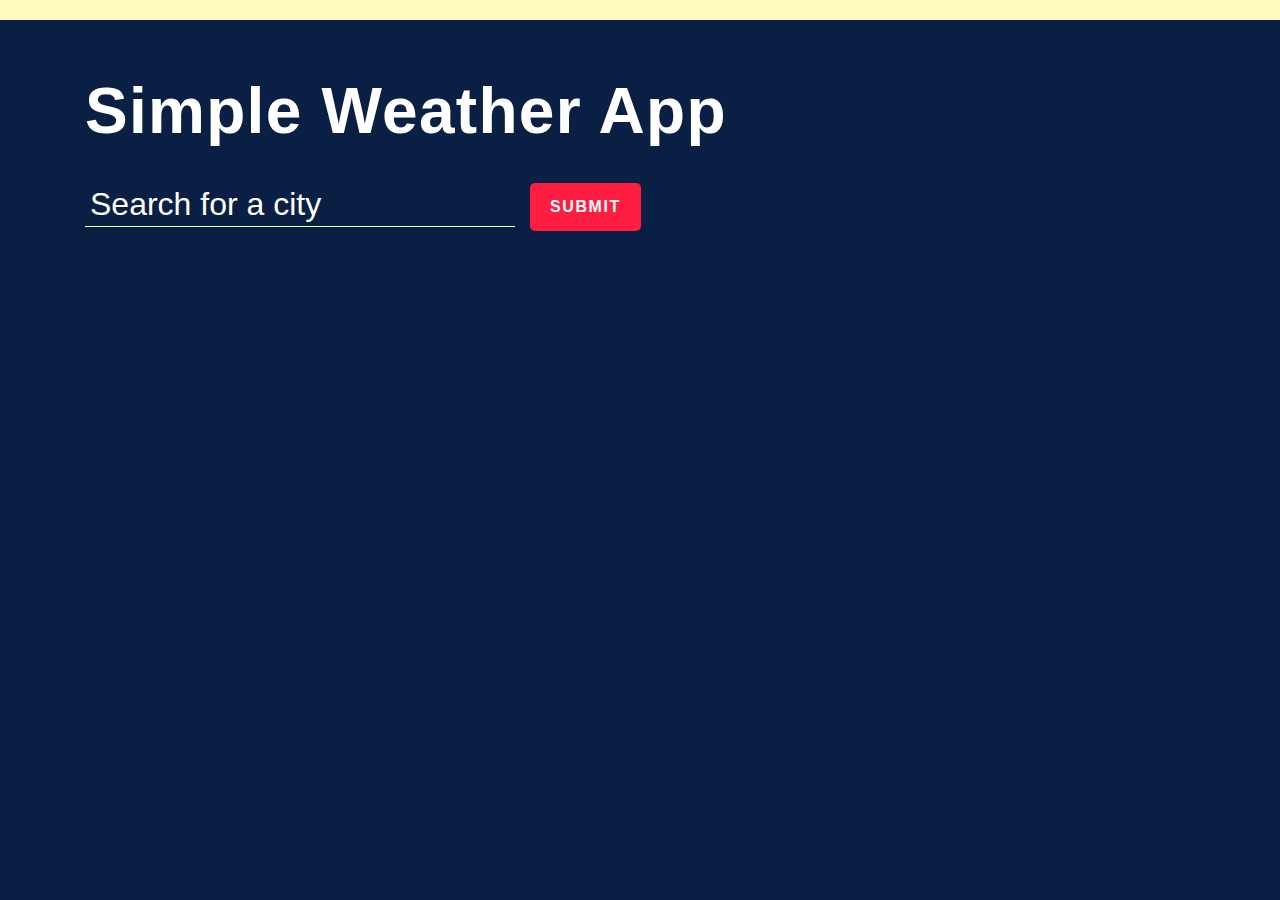
<file: index.html>
<!DOCTYPE html>
<html lang="en" >
<head>
  <meta charset="UTF-8">
  <title>Weather API App</title>
  <link rel="stylesheet" href="./style.css">

</head>
<body>
<!-- partial:index.partial.html -->
<div class="api">
  
  </div>
</div>
<section class="top-banner">
  <div class="container">
    <h1 class="heading">Simple Weather App</h1>
    <form>
      <input type="text" placeholder="Search for a city" autofocus>
      <button type="submit">SUBMIT</button>
      <span class="msg"></span>
    </form>
  </div>
</section>
<section class="ajax-section">
  <div class="container">
    <ul class="cities"></ul>
  </div>
</section>
<footer class="page-footer">
  <div class="container">
    
  </div>
</footer>
<!-- partial -->
  <script  src="./script.js"></script>

</body>
</html>
</file>
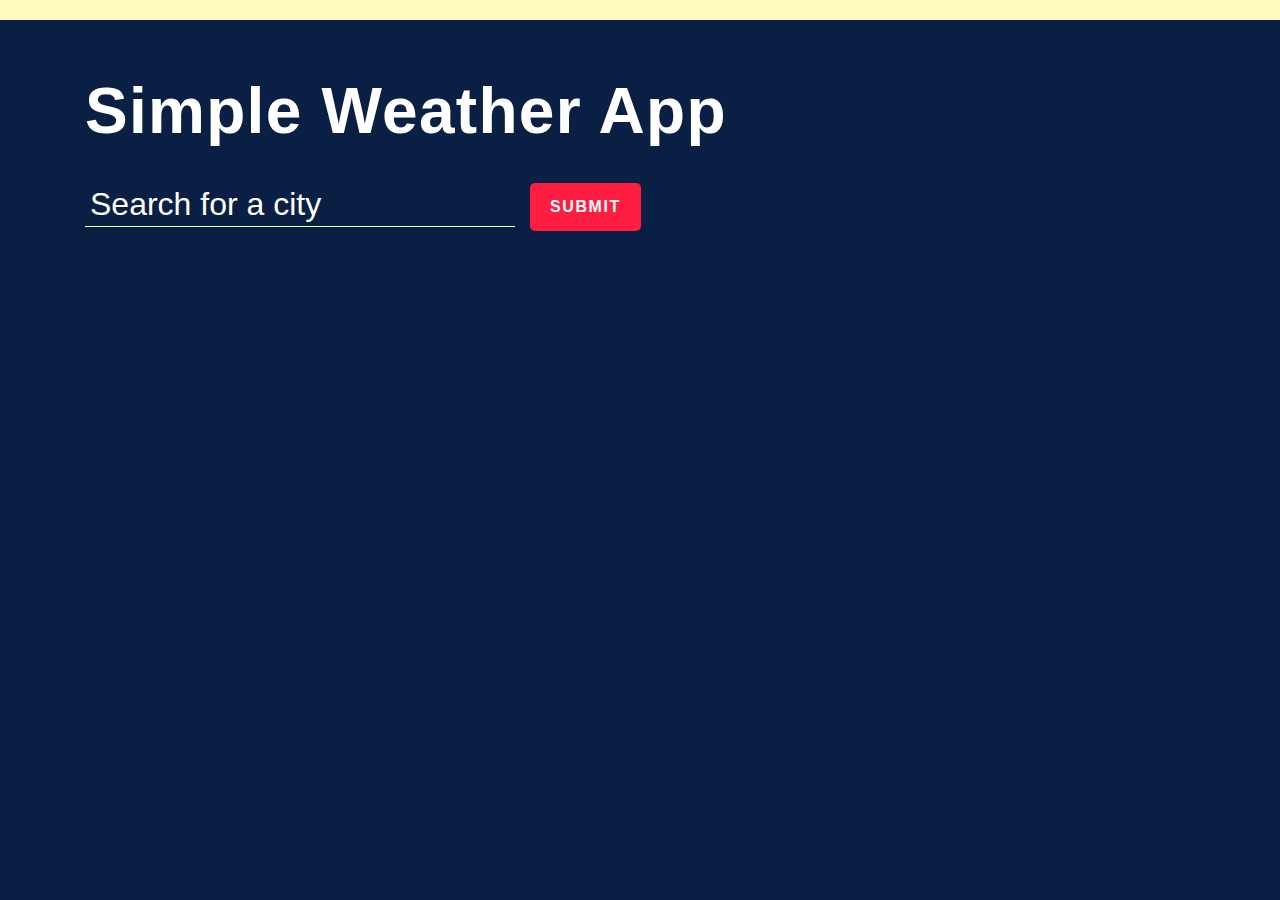
<file: dist/index.html>
<!DOCTYPE html>
<html lang="en" >
<head>
  <meta charset="UTF-8">
  <title>CodePen - Weather API App</title>
  <link rel="stylesheet" href="./style.css">

</head>
<body>
<!-- partial:index.partial.html -->
<div class="api">
  
  </div>
</div>
<section class="top-banner">
  <div class="container">
    <h1 class="heading">Simple Weather App</h1>
    <form>
      <input type="text" placeholder="Search for a city" autofocus>
      <button type="submit">SUBMIT</button>
      <span class="msg"></span>
    </form>
  </div>
</section>
<section class="ajax-section">
  <div class="container">
    <ul class="cities"></ul>
  </div>
</section>
<footer class="page-footer">
  <div class="container">
    
  </div>
</footer>
<!-- partial -->
  <script  src="./script.js"></script>

</body>
</html>
</file>
<file: style.css>
/* RESET STYLES
–––––––––––––––––––––––––––––––––––––––––––––––––– */
:root {
  --bg_main: #0a1f44;
  --text_light: #fff;
  --text_med: #53627c;
  --text_dark: #1e2432;
  --red: #ff1e42;
  --darkred: #c3112d;
  --orange: #ff8c00;
}

* {
  margin: 0;
  padding: 0;
  box-sizing: border-box;
  font-weight: normal;
}

a {
  color: inherit;
  text-decoration: none;
}

button {
  cursor: pointer;
}
 
input {
  -webkit-appearance: none;
}
 
button,
input {
  border: none;
  background: none;
  outline: none;
  color: inherit;
}

img {
  display: block;
  max-width: 100%;
  height: auto;
}

ul {
  list-style: none;
}

body {
  font: 1rem/1.3 "Roboto", sans-serif;
  background: var(--bg_main);
  color: var(--text_dark);
  padding: 70px;
}

.container {
  width: 100%;
  max-width: 1200px;
  margin: 0 auto;
  padding: 0 15px;
}


/* SECTION #1
–––––––––––––––––––––––––––––––––––––––––––––––––– */
.top-banner {
  color: var(--text_light);
}

.heading {
  font-weight: bold;
  font-size: 4rem;
  letter-spacing: 0.02em;
  padding: 0 0 30px 0;
}

.top-banner form {
  position: relative;
  display: flex;
  align-items: center;
}

.top-banner form input {
  font-size: 2rem;
  height: 40px;
  padding: 5px 5px 10px;
  border-bottom: 1px solid;
}

.top-banner form input::placeholder {
  color: currentColor; 
}

.top-banner form button {
  font-size: 1rem;
  font-weight: bold;
  letter-spacing: 0.1em;
  padding: 15px 20px;
  margin-left: 15px;
  border-radius: 5px;
  background: var(--red);
  transition: background 0.3s ease-in-out;
}

.top-banner form button:hover {
  background: var(--darkred);
}

.top-banner form .msg {
  position: absolute;
  bottom: -40px;
  left: 0;
  max-width: 450px;
  min-height: 40px;
}


/* SECTION #2
–––––––––––––––––––––––––––––––––––––––––––––––––– */
.ajax-section {
  margin: 70px 0 20px;
}

.ajax-section .cities {
  display: grid;
  grid-gap: 32px 20px;
  grid-template-columns: repeat(4, 1fr);
}

.ajax-section .city {
  position: relative;
  padding: 40px 10%;
  border-radius: 20px;
  background: var(--text_light);
  color: var(--text_med);
}

.ajax-section .city::after {
  content: '';
  width: 90%;
  height: 50px;
  position: absolute;
  bottom: -12px;
  left: 5%;
  z-index: -1;
  opacity: 0.3;
  border-radius: 20px;
  background: var(--text_light);
}

.ajax-section figcaption {
  margin-top: 10px;
  text-transform: uppercase;
  letter-spacing: 0.05em;
}

.ajax-section .city-temp {
  font-size: 5rem;
  font-weight: bold;
  margin-top: 10px;
  color: var(--text_dark);
}

.ajax-section .city sup {
  font-size: 0.5em;
}

.ajax-section .city-name sup {
  padding: 0.2em 0.6em;
  border-radius: 30px;
  color: var(--text_light);
  background: var(--orange);
}

.ajax-section .city-icon {
  margin-top: 10px;
  width: 100px;
  height: 100px;
}


/* FOOTER
–––––––––––––––––––––––––––––––––––––––––––––––––– */
.page-footer {
  text-align: right;
  font-size: 1rem;
  color: var(--text_light);
  margin-top: 40px;
}

.page-footer span {
  color: var(--red);
}


/* MQ
–––––––––––––––––––––––––––––––––––––––––––––––––– */
@media screen and (max-width: 1000px) {
  body {
    padding: 30px;
  }
  
  .ajax-section .cities {
    grid-template-columns: repeat(3, 1fr);
  }
}

@media screen and (max-width: 700px) {
  .heading,
  .ajax-section .city-temp {
    font-size: 3rem;
  }
  
  .ajax-section {
    margin-top: 20px;
  }
  
  .top-banner form {
    flex-direction: column;
    align-items: flex-start;
  }
  
  .top-banner form input,
  .top-banner form button {
    width: 100%;
  }

  .top-banner form button {
    margin: 20px 0 0 0;
  }
  
  .top-banner form .msg {
    position: static;
    max-width: none;
    min-height: 0;
    margin-top: 10px;
  }

  .ajax-section .cities {
    grid-template-columns: repeat(2, 1fr);
  }
}

@media screen and (max-width: 500px) {
  body {
    padding: 15px;
  }
  
  .ajax-section .cities {
    grid-template-columns: repeat(1, 1fr);
  }
}


/* API Key banner
–––––––––––––––––––––––––––––––––––––––––––––––––– */
.api {
  background: #fffbbc;
  position: fixed;
  top: 0;
  left: 0;
  width: 100%;
  padding: 10px
}

.api a {
  text-decoration: underline;
}

.api a:hover {
  text-decoration: none;
}
</file>
<file: dist/style.css>
/* RESET STYLES
–––––––––––––––––––––––––––––––––––––––––––––––––– */
:root {
  --bg_main: #0a1f44;
  --text_light: #fff;
  --text_med: #53627c;
  --text_dark: #1e2432;
  --red: #ff1e42;
  --darkred: #c3112d;
  --orange: #ff8c00;
}

* {
  margin: 0;
  padding: 0;
  box-sizing: border-box;
  font-weight: normal;
}

a {
  color: inherit;
  text-decoration: none;
}

button {
  cursor: pointer;
}
 
input {
  -webkit-appearance: none;
}
 
button,
input {
  border: none;
  background: none;
  outline: none;
  color: inherit;
}

img {
  display: block;
  max-width: 100%;
  height: auto;
}

ul {
  list-style: none;
}

body {
  font: 1rem/1.3 "Roboto", sans-serif;
  background: var(--bg_main);
  color: var(--text_dark);
  padding: 70px;
}

.container {
  width: 100%;
  max-width: 1200px;
  margin: 0 auto;
  padding: 0 15px;
}


/* SECTION #1
–––––––––––––––––––––––––––––––––––––––––––––––––– */
.top-banner {
  color: var(--text_light);
}

.heading {
  font-weight: bold;
  font-size: 4rem;
  letter-spacing: 0.02em;
  padding: 0 0 30px 0;
}

.top-banner form {
  position: relative;
  display: flex;
  align-items: center;
}

.top-banner form input {
  font-size: 2rem;
  height: 40px;
  padding: 5px 5px 10px;
  border-bottom: 1px solid;
}

.top-banner form input::placeholder {
  color: currentColor; 
}

.top-banner form button {
  font-size: 1rem;
  font-weight: bold;
  letter-spacing: 0.1em;
  padding: 15px 20px;
  margin-left: 15px;
  border-radius: 5px;
  background: var(--red);
  transition: background 0.3s ease-in-out;
}

.top-banner form button:hover {
  background: var(--darkred);
}

.top-banner form .msg {
  position: absolute;
  bottom: -40px;
  left: 0;
  max-width: 450px;
  min-height: 40px;
}


/* SECTION #2
–––––––––––––––––––––––––––––––––––––––––––––––––– */
.ajax-section {
  margin: 70px 0 20px;
}

.ajax-section .cities {
  display: grid;
  grid-gap: 32px 20px;
  grid-template-columns: repeat(4, 1fr);
}

.ajax-section .city {
  position: relative;
  padding: 40px 10%;
  border-radius: 20px;
  background: var(--text_light);
  color: var(--text_med);
}

.ajax-section .city::after {
  content: '';
  width: 90%;
  height: 50px;
  position: absolute;
  bottom: -12px;
  left: 5%;
  z-index: -1;
  opacity: 0.3;
  border-radius: 20px;
  background: var(--text_light);
}

.ajax-section figcaption {
  margin-top: 10px;
  text-transform: uppercase;
  letter-spacing: 0.05em;
}

.ajax-section .city-temp {
  font-size: 5rem;
  font-weight: bold;
  margin-top: 10px;
  color: var(--text_dark);
}

.ajax-section .city sup {
  font-size: 0.5em;
}

.ajax-section .city-name sup {
  padding: 0.2em 0.6em;
  border-radius: 30px;
  color: var(--text_light);
  background: var(--orange);
}

.ajax-section .city-icon {
  margin-top: 10px;
  width: 100px;
  height: 100px;
}


/* FOOTER
–––––––––––––––––––––––––––––––––––––––––––––––––– */
.page-footer {
  text-align: right;
  font-size: 1rem;
  color: var(--text_light);
  margin-top: 40px;
}

.page-footer span {
  color: var(--red);
}


/* MQ
–––––––––––––––––––––––––––––––––––––––––––––––––– */
@media screen and (max-width: 1000px) {
  body {
    padding: 30px;
  }
  
  .ajax-section .cities {
    grid-template-columns: repeat(3, 1fr);
  }
}

@media screen and (max-width: 700px) {
  .heading,
  .ajax-section .city-temp {
    font-size: 3rem;
  }
  
  .ajax-section {
    margin-top: 20px;
  }
  
  .top-banner form {
    flex-direction: column;
    align-items: flex-start;
  }
  
  .top-banner form input,
  .top-banner form button {
    width: 100%;
  }

  .top-banner form button {
    margin: 20px 0 0 0;
  }
  
  .top-banner form .msg {
    position: static;
    max-width: none;
    min-height: 0;
    margin-top: 10px;
  }

  .ajax-section .cities {
    grid-template-columns: repeat(2, 1fr);
  }
}

@media screen and (max-width: 500px) {
  body {
    padding: 15px;
  }
  
  .ajax-section .cities {
    grid-template-columns: repeat(1, 1fr);
  }
}


/* API Key banner
–––––––––––––––––––––––––––––––––––––––––––––––––– */
.api {
  background: #fffbbc;
  position: fixed;
  top: 0;
  left: 0;
  width: 100%;
  padding: 10px
}

.api a {
  text-decoration: underline;
}

.api a:hover {
  text-decoration: none;
}
</file>
